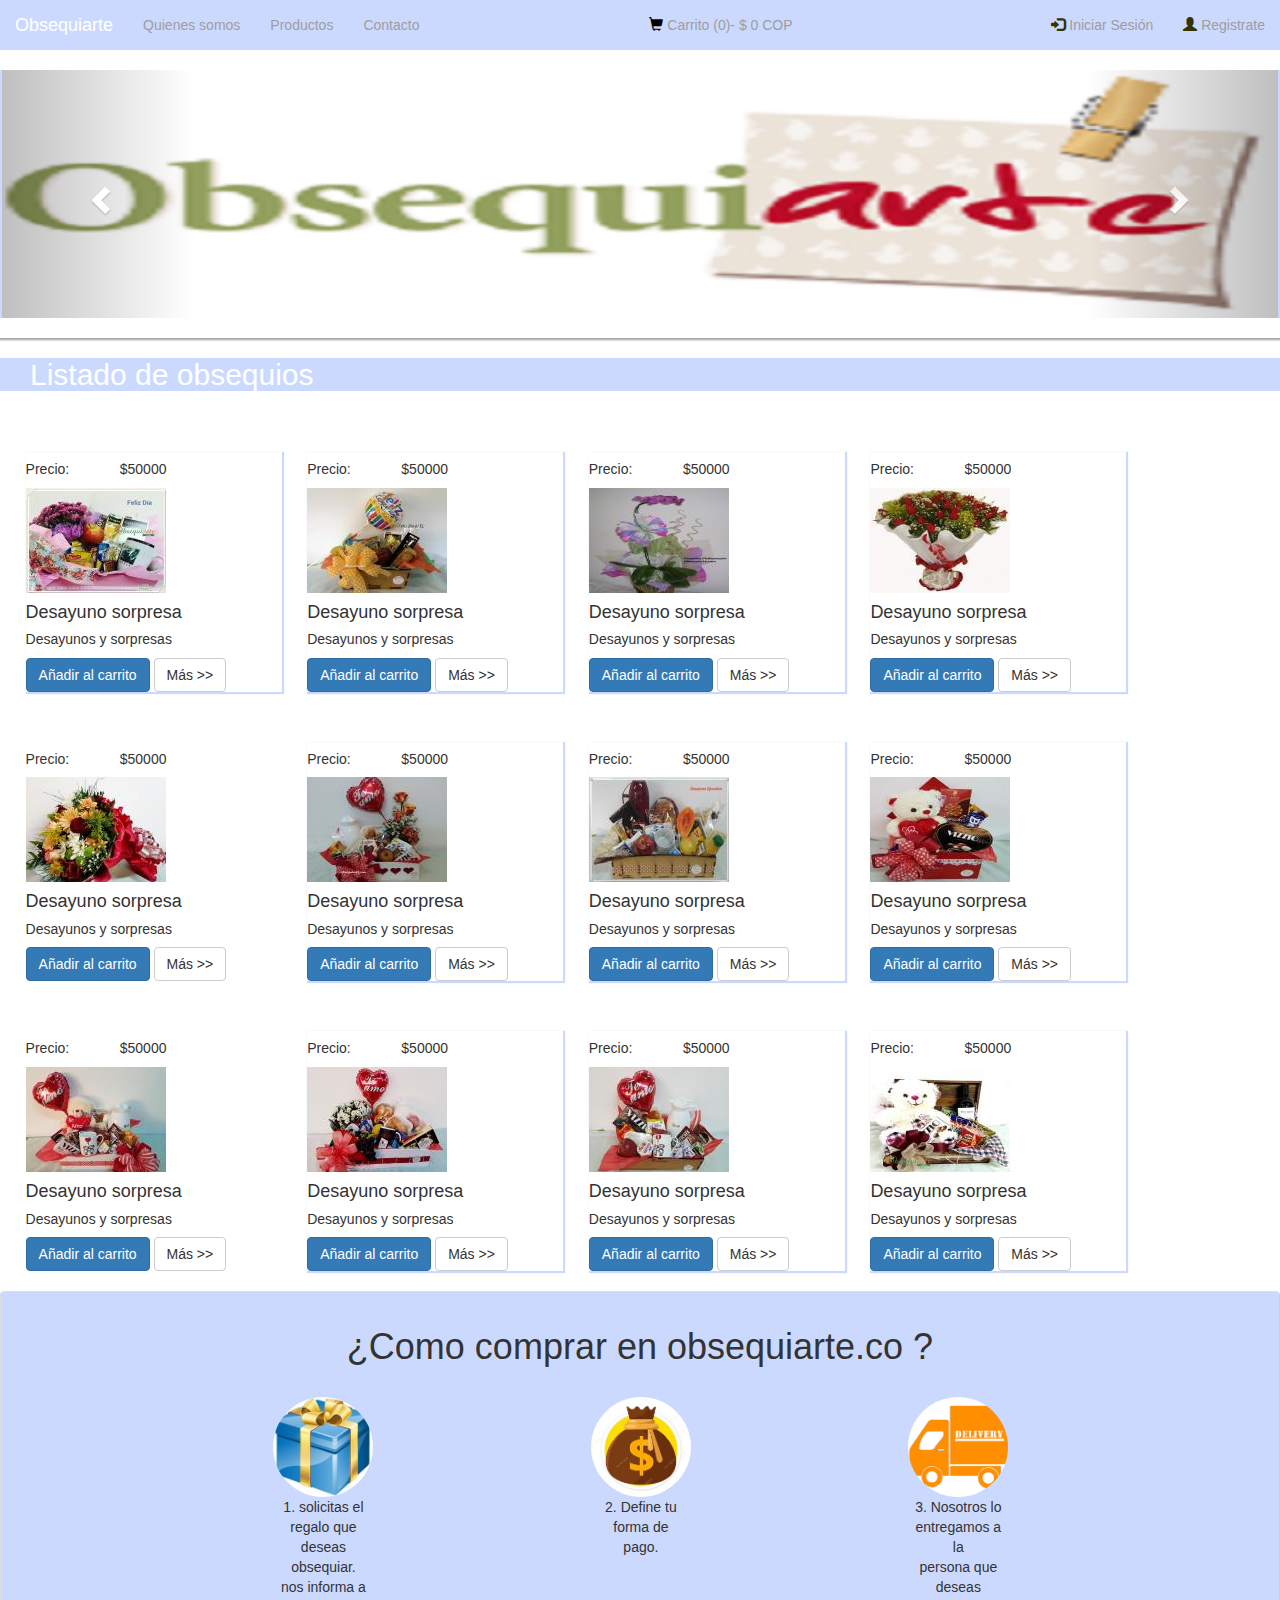
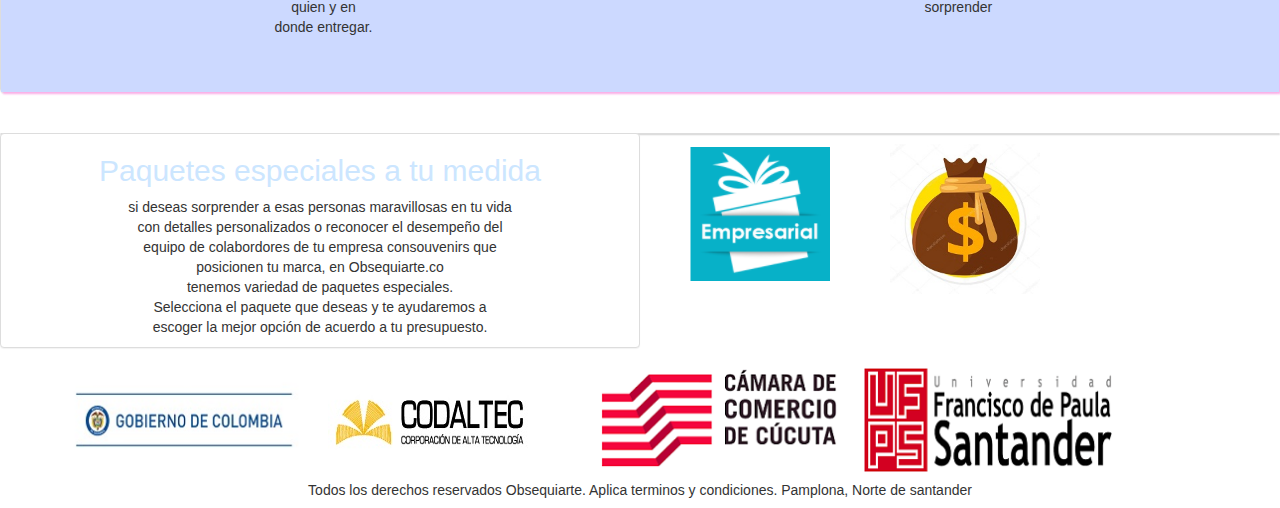
<file: index.html>
<!DOCTYPE html>
<html>

<head>

<meta charset="UTF-8"/>

<meta name="author" content="victorCarrero">
<meta name="viewport" content="width=device-width, initial-scale=1">
  <link rel="stylesheet" href="https://maxcdn.bootstrapcdn.com/bootstrap/3.3.7/css/bootstrap.min.css">
  <link rel="styleSheet" href="estilos/estilo.css">
  <script src="https://ajax.googleapis.com/ajax/libs/jquery/3.2.1/jquery.min.js"></script>
  <script src="https://maxcdn.bootstrapcdn.com/bootstrap/3.3.7/js/bootstrap.min.js"></script>
   <script src="scripts/script.js"></script>
</head>

<body>

<header>
<nav class="navbar navbar-inverse ">
  <div class="container-fluid navbar-fixed-top">
  
   <div class="navbar-header ">
      <button type="button" class="navbar-toggle" data-toggle="collapse" data-target="#myNavbar">
        <span class="icon-bar"></span>
        <span class="icon-bar"></span>
        <span class="icon-bar"></span>                        
      </button>
      <a class="navbar-brand" href="#" id="index">Obsequiarte</a>
    </div>
    
   
     <div class="collapse navbar-collapse" id="myNavbar">
    <ul class="nav navbar-nav">
      <li><a href="#">Quienes somos</a></li>
      <li><a href="#">Productos</a></li>
      <li><a href="#" id="contacto">Contacto</a></li>
      <li id="car"><a href="#"><span class="glyphicon glyphicon-shopping-cart"></span> Carrito (0)- $ 0 COP</a></li>
    </ul>
    <ul class="nav navbar-nav navbar-right">
      <li><a href="#"><span class="glyphicon glyphicon-log-in"></span> Iniciar Sesión</a></li>
      <li><a href="#" id="registry"><span class="glyphicon glyphicon-user"></span> Registrate</a></li>
    </ul>
  </div>
  </div>
</nav>
</header>
<div class="row cab">
<div class="col-sm-12" id="lista">

  <div id="myCarousel" class="carousel slide" data-ride="carousel">
      <ol class="carousel-indicators">
      <li data-target="#myCarousel" data-slide-to="0" class="active"></li>
      <li data-target="#myCarousel" data-slide-to="1"></li>
      <li data-target="#myCarousel" data-slide-to="2"></li>
          </ol>

   
    <div class="carousel-inner">
      <div class="item active">
        <img class="img-responsive" src="imagenes/obs.jpg" alt="cFondo" style="width:100%;">
      </div>

      <div class="item">
        <img  class="img-responsive" src="imagenes/cFondo2.jpg" alt="cFondo2" style="width:100%; ">
      </div>
    
      <div class="item">
        <img  class="img-responsive" src="imagenes/cFondo3.png" alt="cFondo3" style="width:100%;  ">
      </div>
   
    </div>

    <!-- Left and right controls -->
    <a class="left carousel-control" href="#myCarousel" data-slide="prev">
      <span class="glyphicon glyphicon-chevron-left"></span>
      <span class="sr-only">Previous</span>
    </a>
    
    <a class="right carousel-control" href="#myCarousel" data-slide="next">
      <span class="glyphicon glyphicon-chevron-right"></span>
      <span class="sr-only">Next</span>
    </a>
  </div>
 
</div>
</div>

<section>






 <h2 id="des">Listado de obsequios</h2>
 <div class="row">
<div class="col-lg-3 col-md-4 col-sm-6 col-xs-12 ">
<div id="myModal" class="modal fade" role="dialog-center">
  <div class="modal-dialog">
<!-- Modal content-->
    <div class="modal-content">
           <div class="modal-body" id="mostrar">
  
        
      </div>
      <div class="modal-footer">
        <button type="button" class="btn btn-default" data-dismiss="modal">Close</button>
      </div>
    </div>

  </div>
</div>
</div>
</div>


<div class="row">
<div class="col-lg-12 col-md-12 col-sm-6 col-xs-12 ">
     <div class="w3-card-4 sec" id="pri">
      <h5>Precio: &nbsp; &nbsp; &nbsp; &nbsp; &nbsp; &nbsp;&nbsp;$50000</h5>
  <img src="imagenes/productos/p1.jpg" alt="Norway" class="img-responsive">
  <div class="w3-container w3-center">
     <h4> Desayuno sorpresa </h4>
   <h5>Desayunos y sorpresas</h5>
    <button type="button" class="btn btn-primary">Añadir al carrito</button>
  <button type="button" class="btn btn-default" onclick="mostra('#pri')">Más >></button>

  </div>
</div>











<div class="w3-card-4 sec" id="seg">
  <h5>Precio: &nbsp; &nbsp; &nbsp; &nbsp; &nbsp; &nbsp;&nbsp;$50000</h5>
  <img src="imagenes/productos/p2.jpg" alt="Norway" class="img-responsive">
  <div class="w3-container w3-center">
   <h4> Desayuno sorpresa </h4>
   <h5>Desayunos y sorpresas</h5>
       <button type="button" class="btn btn-primary">Añadir al carrito</button>
    <button type="button" class="btn btn-default vo" onclick="mostra('#seg')">Más >></button>
  
  </div>
</div>


<div class="w3-card-4 sec" id="ter">
 <h5>Precio: &nbsp; &nbsp; &nbsp; &nbsp; &nbsp; &nbsp;&nbsp;$50000</h5>
  <img src="imagenes/productos/p3.jpg" alt="Norway" class="img-responsive">
  <div class="w3-container w3-center">
    <h4> Desayuno sorpresa </h4>
   <h5>Desayunos y sorpresas</h5>
       <button type="button" class="btn btn-primary">Añadir al carrito</button>
    <button type="button" class="btn btn-default vo" onclick="mostra('#ter')">Más >></button>
  
  </div>
</div>



<div class="w3-card-4 sec" id="ter">
 <h5>Precio: &nbsp; &nbsp; &nbsp; &nbsp; &nbsp; &nbsp;&nbsp;$50000</h5>
  <img src="imagenes/productos/p4.jpg" alt="Norway" class="img-responsive">
  <div class="w3-container w3-center">
 <h4> Desayuno sorpresa </h4>
   <h5>Desayunos y sorpresas</h5>
       <button type="button" class="btn btn-primary">Añadir al carrito</button>
<button type="button" class="btn btn-default vo" onclick="mostra('#cua')">Más >></button>

 </div>
 </div>
 
 
 
 
 
 
 
 <div class="w3-card-4  sec2" id="cin">
  <h5>Precio: &nbsp; &nbsp; &nbsp; &nbsp; &nbsp; &nbsp;&nbsp;$50000</h5>
  <img src="imagenes/productos/p5.jpg" alt="Norway" class="img-responsive">
  <div class="w3-container w3-center">
   <h4> Desayuno sorpresa </h4>
   <h5>Desayunos y sorpresas</h5>
    <button type="button" class="btn btn-primary ">Añadir al carrito</button>
  <button type="button" class="btn btn-default vo" onclick="mostra('#cin')">Más >></button>

  </div>
 </div>
 
<div class="w3-card-4 sec" id="seis">
 <h5>Precio: &nbsp; &nbsp; &nbsp; &nbsp; &nbsp; &nbsp;&nbsp;$50000</h5>
  <img src="imagenes/productos/p6.jpg" alt="Norway" class="img-responsive">
  <div class="w3-container w3-center">
   <h4> Desayuno sorpresa </h4>
   <h5>Desayunos y sorpresas</h5>
       <button type="button" class="btn btn-primary">Añadir al carrito</button>
  <button type="button" class="btn btn-default vo" onclick="mostra('#seis')">Más >></button>

  </div>
</div>


<div class="w3-card-4 sec" id="siet">
 <h5>Precio: &nbsp; &nbsp; &nbsp; &nbsp; &nbsp; &nbsp;&nbsp;$50000</h5>
  <img src="imagenes/productos/p7.jpg" alt="Norway" class="img-responsive">
  <div class="w3-container w3-center">
 <h4> Desayuno sorpresa </h4>
   <h5>Desayunos y sorpresas</h5>
       <button type="button" class="btn btn-primary">Añadir al carrito</button>
  <button type="button" class="btn btn-default vo" onclick="mostra('#siet')">Más >></button>

  </div>
</div>


<div class="w3-card-4 sec" id="och">
 <h5>Precio: &nbsp; &nbsp; &nbsp; &nbsp; &nbsp; &nbsp;&nbsp;$50000</h5>
  <img src="imagenes/productos/p8.jpg" alt="Norway" class="img-responsive">
  <div class="w3-container w3-center">
<h4> Desayuno sorpresa </h4>
   <h5>Desayunos y sorpresas</h5>
       <button type="button" class="btn btn-primary">Añadir al carrito</button>
 <button type="button" class="btn btn-default vo" onclick="mostra('#och')">Más >></button>

 </div>
 </div>
 

 <div class="w3-card-4  sec2" id="nuev">
 <h5>Precio: &nbsp; &nbsp; &nbsp; &nbsp; &nbsp; &nbsp;&nbsp;$50000</h5>
  <img src="imagenes/productos/p9.jpg" alt="Norway" class="img-responsive">
  <div class="w3-container w3-center">
     <h4> Desayuno sorpresa </h4>
   <h5>Desayunos y sorpresas</h5>
    <button type="button" class="btn btn-primary ">Añadir al carrito</button>
  <button type="button" class="btn btn-default vo" onclick="mostra('#nuev')">Más >></button>

  </div>
 </div>
 
<div class="w3-card-4 sec" id="die">
 <h5>Precio: &nbsp; &nbsp; &nbsp; &nbsp; &nbsp; &nbsp;&nbsp;$50000</h5>
  <img src="imagenes/productos/p10.jpg" alt="Norway" class="img-responsive">
  <div class="w3-container w3-center">
     <h4> Desayuno sorpresa </h4>
   <h5>Desayunos y sorpresas</h5>
       <button type="button" class="btn btn-primary">Añadir al carrito</button>
<button type="button" class="btn btn-default vo" onclick="mostra('#die')">Más >></button>

  
  </div>
</div>


<div class="w3-card-4 sec" id="onc">
 <h5>Precio: &nbsp; &nbsp; &nbsp; &nbsp; &nbsp; &nbsp;&nbsp;$50000</h5>
  <img src="imagenes/productos/p11.jpg"alt="Norway" class="img-responsive">
  <div class="w3-container w3-center">
     <h4> Desayuno sorpresa </h4>
   <h5>Desayunos y sorpresas</h5>
       <button type="button" class="btn btn-primary">Añadir al carrito</button>
 <button type="button" class="btn btn-default vo" onclick="mostra('#onc')">Más >></button>

  </div>
</div>


<div class="w3-card-4 sec" id="doc">
 <h5>Precio: &nbsp; &nbsp; &nbsp; &nbsp; &nbsp; &nbsp;&nbsp;$50000</h5>
  <img src="imagenes/productos/p12.jpg" alt="Norway" class="img-responsive">
  <div class="w3-container w3-center">
    <h4> Desayuno sorpresa </h4>
   <h5>Desayunos y sorpresas</h5>
       <button type="button" class="btn btn-primary">Añadir al carrito</button>
<button type="button" class="btn btn-default vo" onclick="mostra('#doc')">Más >></button>

 </div>
 </div>
 </div>
 </div>
 
 
 



<div class="row">
<div class="col-sm-12">
<div class="panel panel-default">
  <div class="panel-body" id="pFooter">
  <h1 >                ¿Como comprar en obsequiarte.co ? </h1>
  <ul>
  <li class="lad"><figure><img src="imagenes/regalo.jpg" class="img-responsive img-circle"></figure>
  <p>1. solicitas el regalo 
  que deseas obsequiar.<br>
  nos informa a quien y 
  en donde entregar.</p></li>
  <li class="lad"><figure><img src="imagenes/dindero.jpg" class="img-responsive img-circle"></figure>
  <p> 2. Define tu forma de <br>
  pago. 
</p></li>
  <li class="lad"><figure><img src="imagenes/camion.png" class="img-responsive img-circle"></figure>
  <p>3. Nosotros lo <br>
    entregamos a la <br>
    persona que deseas <br>
    sorprender</p></li>
  </ul>
  <ul>
  <li class="lad" style="clear:left;"></li>
  <li class="lad"><p></p></li>
    <li class="lad"></li>
    
  </ul>
  </div>
</div>
</div>
</div>

<div class="row te">
<div class="col-sm-12 col-xs-12 te">
<div class="panel panel-default" id="i1">
<h2 style="color:#cce6ff;">Paquetes especiales a tu medida</h2>
<p  style="text-align: center;">
si deseas sorprender a esas personas maravillosas en tu vida<br>  
con detalles personalizados o reconocer el desempeño del <br> 
equipo de colabordores de tu empresa consouvenirs que <br> posicionen 
tu marca, en Obsequiarte.co <br>tenemos variedad  de paquetes especiales.<br> 

Selecciona el paquete que deseas y te ayudaremos a <br> escoger 
la mejor opción de acuerdo a tu presupuesto.
</p>
</div>


<div class="panel panel-default  " id="ine">
<figure class="i2"><img src="imagenes/empresarial.png" class="img-responsive"></figure>
<figure  class="i2"><img src="imagenes/dindero.jpg" class="img-responsive"></figure>
</div>
</div>
</div>
</section>

<footer>
<div class="row">
<div class=" col-sm-12 col-xs-12">
<ul>
<li class="pie" style="clear:left; "><figure><img src="imagenes/gobierno.jpg" class="img-responsive"></figure></li>
<li class="pie"><figure> <img src="imagenes/codal.jpg" class="img-responsive"></figure></li>
<li class="pie"><figure><img src="imagenes/camara.png" class="img-responsive"></figure></li>
<li class="pie"><figure><img src="imagenes/ufps.png" class="img-responsive"></figure></li>
</ul>
</div>
</div>
<div class="row">
<div class=" col-sm-12">
<p><h5 id="pieP">Todos los derechos reservados Obsequiarte. Aplica terminos y condiciones. Pamplona, Norte de santander</h5></p>
</div>
</div>
</footer>


</body>

</html>
</file>
<file: estilos/estilo.css>
nav *{
background-color: #ccd9ff;
color:#333300;
}
#car{

	margin-left: 200px;
}
#car span{
color: black;
}
.cab{
	box-shadow: 2px 2px 2px #9E9E9E;
}

.sec{
	box-shadow: 1px 1px 1px 1px #ccd9ff;
	margin-left:2%;
	margin-top:50px;
	width:20%;
	float:left;
}

#pFooter{
	clear:left;
		box-shadow: 2px 2px 2px #fdafe9;;
		background-color:#ccd9ff;
		margin-left:auto; 
		 margin-right:auto;
}
.sec2{
	
clear:left;
margin-left:2%;
margin-top:50px;
	width:20%;
float:left;
}

#qui3{
clear:left;
margin-left:2%;
	width:20%;
float:left;
}


.btn-responsive {
    white-space: normal !important;
    word-wrap: break-word;
}

.lad{
	width:100px;
	float:left;
	margin-left: 18%;
	margin-top: 20px;
}
ul{
	list-style: none;
}

#i1{
	clear:left;
	width:50%;
	float:left;
}
#i2{
	float:left;
		width:50%;
}

.i2{
	width:200px;
	float:left;
	padding-left: 50px;
	padding-top: 10px;
	
}
.pie{
	width:20%;
	float:left;
	margin-left: 20px;
}
h3{
	clear:left;
	padding-top:20px;
	text-align: center;
}
#lista{
	
	background-color:#ccd9ff;
   color: #ffffff;
   padding-left: 17px;
   padding-right: 17px;
}
#des{
	margin-top:0 px;
	background-color:#ccd9ff;
	 color: #ffffff;
	padding-left: 30px;
}
.modal-dialog {
  height: 100%;
  width: 100%;
  display: flex;
  align-items: center;
}

.modal-content {
  margin: 0 auto;
}
#pieP{
	text-align: center;
}
.panel-default{
		text-align: center;
		margin-top: 20px;
		margin-bottom: 20px;
}
.ine{
	margin-top: 0px;
		margin-bottom: 0px;
		box-shadow: 0.1px 0.1px 0.1px #9E9E9E;
}
.pe{
	width:270px;
	float:left;
}
#cor{
	margin-left: 118px;
}

form{
	margin-top: 30px;
}
.cab{
	padding-bottom: 20px;
	
}
.te{
	box-shadow: 0.1px 0.1px 0.1px #9E9E9E;
}
#inf{
	box-shadow: 1px 1px 1px #9E9E9E;
}
</file>
